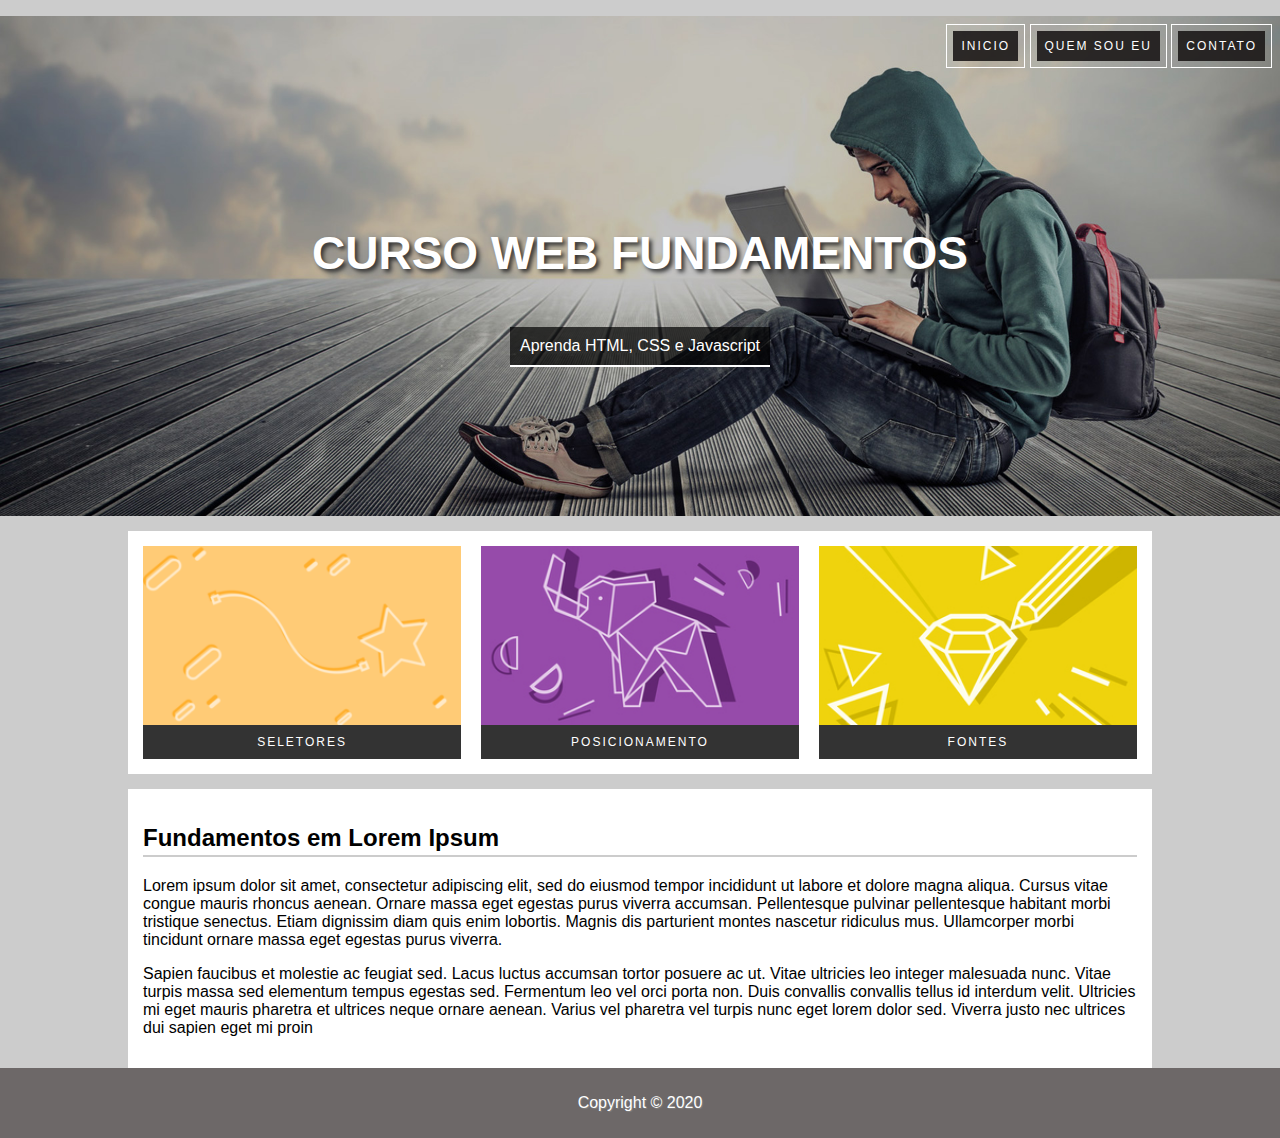
<file: Pagina-Web-Fundamentos/index.html>
<!DOCTYPE html>
<html lang="pt-br">
    <head>
        <Title>Fundamentos WEB</Title>
        <meta charset="utf-8">
        <meta name="Author" content="Lucas Misael">
        <meta name="Description" content="Como usar HTML5 e CSS na prática!">
        <link rel="stylesheet" href="css/estilo.css"> <!-- utilizei o link rel para chamar o estilo css-->
    </head>

    <body>                         <!--conteúdo de toda a página fica dentro do body-->
        <div id="principal1">  <!--utilizei uma div porque o conteúdo não tem relevancia semantica.-->

        <header class="parte1">  <!--header porque é o cabeçalho dessa div-->
            <nav>  <!--nav porque é a navegação principal do site, ou dessa div-->
        
            <ul class="links-lateral-superior"> <!--ul para fazer a lista dos links-->
                <li><a class="linkmenu" href="#">Inicio</a></li>
                <li><a class="linkmenu" href="#">Quem Sou Eu</a></li>
                <li><a class="linkmenu" href="#">Contato</a></li>
            </ul>
            </nav>

            <div class="parte2"> <!--mais uma div para poder formatar uma parte especifica, pode ter varias divs dentro de uma div-->

            <h1>Curso Web Fundamentos</h1> <!--titulo principal, geralmente 1 por página-->

            <p>Aprenda HTML, CSS e Javascript</p>  <!--sempre que for colocar algum texto, usa o p-->

        </div>

        </header>

    </div>
        
        <main> <!-- porque nao uma div? porque é o conteúdo principal, com semântica, então abre o main-->

            <section class="secao"> <!--pq não div? porque tem relevancia no main, então uma section é melhor-->

                 <div class="card card1">  <!--agora sim uma div, não pq n tem relevancia, mas para formatação. Essa div esta dentro do main, entao já foi definida a relevancia dela, apenas para fins de formatação deste conteudo em particular-->

                     <img src="imagens/card_01.png" alt=""> <!--alt vazio porque a descrição da imagem vai coincidir com o texto dentro dela, no caso aqui seletores-->
                     <p> <a class="linkcard" href="#">Seletores</a></p> <!--mesmo que seja apenas uma palavra é uma boa pratica abrir o p-->
                               
                </div>

                 <div class="card card2">  <!--pode definir uma classe principal e outra secundaria no mesmo elemento-->
                
                    <img src="imagens/card_02.jpg" alt="">
                    <p><a class="linkcard" href="#">Posicionamento </a></p>
                               
                </div>

                 <div class="card card3"> 
                
                    <img src="imagens/card_03.jpg" alt="">
                    <p><a class="linkcard" href="#">Fontes </a></p>
                               
                </div>

            </section>

            <section class="secao"> <!--porque nao uma div? porque está dentro do main, e tem relevancia, então uma section é melhor-->

                <article> <!--texto principal da pagina sempre será um article-->

                    <h2>Fundamentos em Lorem Ipsum</h2> <!--subtitulo da pagina, o h1 já foi definido antes-->

                        <p>Lorem ipsum dolor sit amet, consectetur adipiscing elit, sed do eiusmod tempor incididunt ut labore et dolore magna aliqua. Cursus vitae congue mauris rhoncus aenean. Ornare massa eget egestas purus viverra accumsan. Pellentesque pulvinar pellentesque habitant morbi tristique senectus. Etiam dignissim diam quis enim lobortis. Magnis dis parturient montes nascetur ridiculus mus. Ullamcorper morbi tincidunt ornare massa eget egestas purus viverra.</p>
                        <p>Sapien faucibus et molestie ac feugiat sed. Lacus luctus accumsan tortor posuere ac ut. Vitae ultricies leo integer malesuada nunc. Vitae turpis massa sed elementum tempus egestas sed. Fermentum leo vel orci porta non. Duis convallis convallis tellus id interdum velit. Ultricies mi eget mauris pharetra et ultrices neque ornare aenean. Varius vel pharetra vel turpis nunc eget lorem dolor sed. Viverra justo nec ultrices dui sapien eget mi proin</p>
                
                </article>

            </section>


        </main>

        <footer> <!--rodapé, poderia ter uma classe mas como é o único, não precisou. Se tiver mais, precisa colocar.-->
            <p>Copyright &copy; 2020</p> 
        </footer>



    </body>



</html>
</file>
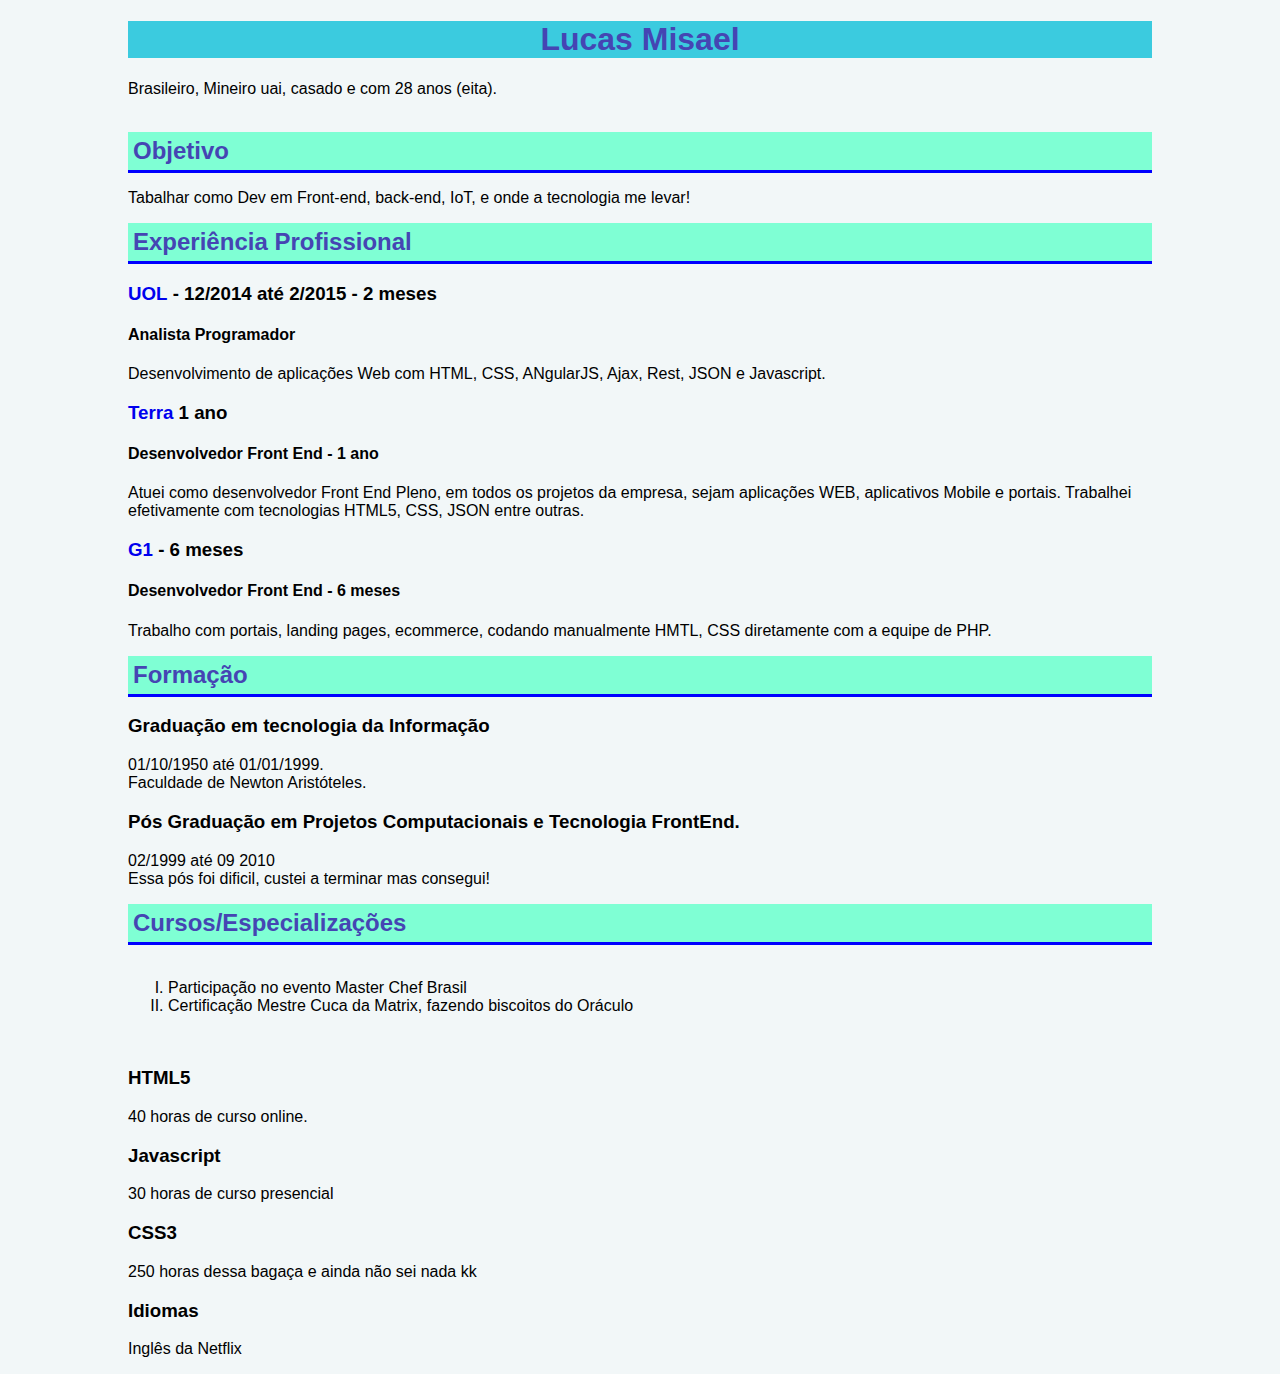
<file: exercicio-curriculo2.html>
<!DOCTYPE html>
<html lang="pt-br">
    <head>
        <Title>Curriculum Vitae</Title>
        <meta charset="utf-8">
        <meta name="Author" content="Lucas Misael">
        <meta name="Description" content="Descrição do Site">
    </head>

    <style>
        body{
            width: 80%;
            margin: auto; /* margin no auto centraliza ele na horizontal */ 
            font-family:verdana, helvetica, sans-serif;
            background-color:rgb(242, 247, 248);
        }

        h1 {
            background-color: rgb(59, 203, 223);
            font-family: sans-serif;
            text-align: center;
            color:  rgb(69, 69, 179);
        }

        h2{
            background-color: aquamarine;
            margin: 0%;
            padding: 5px;
            border-bottom: solid blue; 
            color: rgb(69, 69, 179);

        }

        ul{
            list-style-type:upper-roman;
        }

        a{
            text-decoration: none;
        }

        a:hover {
            color: black;
            background-color: aqua;
            text-decoration: underline;
        }
                 
        </style>





    <body>
        <h1>Lucas Misael</h1>

        <p> Brasileiro, Mineiro uai, casado e com 28 anos (eita).</p> <br>

        <h2>Objetivo</h2>

        <p>
            Tabalhar como Dev em Front-end, back-end, IoT, e onde a tecnologia me levar!
        </p>

        <h2>Experiência Profissional</h2>

        <p>
            <h3><a href="https://uol.com.br" target="blank"><b>UOL</b></a> - <b>12/2014 até 2/2015 - 2 meses</b></h3> 
            <h4>Analista Programador</h4>
            Desenvolvimento de aplicações Web com HTML, CSS, ANgularJS, Ajax, Rest, JSON e Javascript.

            <h3><a href="http://terra.com.br" target="blank"><b>Terra</b></a> 1 ano</h3>
            <h4>Desenvolvedor Front End - 1 ano</h4>
            Atuei como desenvolvedor Front End Pleno, em todos os projetos da empresa, sejam aplicações WEB, aplicativos Mobile
            e portais. Trabalhei efetivamente com tecnologias HTML5, CSS, JSON entre outras.

            <h3><a href="http://g1.com.br" target="blank"> G1</b></a> - 6 meses</h3>
            <h4>Desenvolvedor Front End - 6 meses</h4>
            Trabalho com portais, landing pages, ecommerce, codando manualmente HMTL, CSS diretamente com a equipe de PHP.

        </p>

     <h2>Formação</h2>

    <h3>Graduação em tecnologia da Informação</h3>
    <p>
        01/10/1950 até 01/01/1999. <br>
        Faculdade de Newton Aristóteles.
    </p>
    <h3> Pós Graduação em Projetos Computacionais e Tecnologia FrontEnd.</h3>
    <p>
        02/1999 até 09 2010 <br>
        Essa pós foi dificil, custei a terminar mas consegui!
    </p>

    <h2>Cursos/Especializações</h2>
    <ul> <br>
        <li>Participação no evento Master Chef Brasil</li>
        <li>Certificação Mestre Cuca da Matrix, fazendo biscoitos do Oráculo</li>
    </ul> <br>
    
    <h3>HTML5</h3>
    <p>40 horas de curso online.</p>
    <h3>Javascript</h3>
    <p>30 horas de curso presencial</p>
    <h3>CSS3</h3>
    <p>250 horas dessa bagaça e ainda não sei nada kk</p>
    <h3>Idiomas</h3>
    <p>Inglês da Netflix</p>

        















    </body>



</html>
</file>
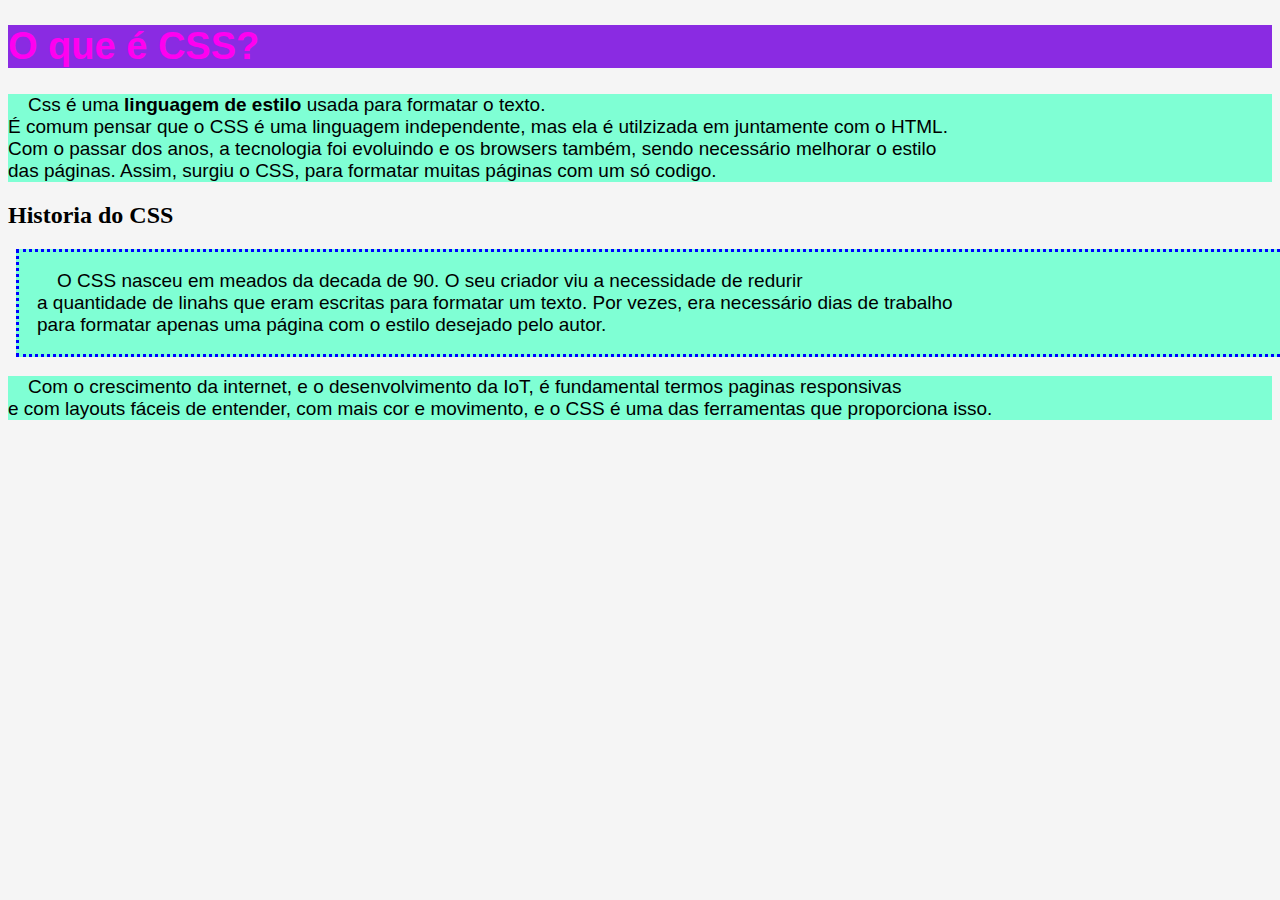
<file: teste_css.html>
<!DOCTYPE html>
<html lang="pt-br">
    <head>
        <Title>Brincando com CSS</Title>
        <meta charset="utf-8">
        <meta name="Author" content="Lucas Misael">
        <meta name="Description" content="Utilizando algumas propriedades do CSS">
    </head>

    <style>

        body {

            background-color: whitesmoke;
        }


        h1 {
            color: #FF00F0;
            text-align: left;
            text-decoration: none;
            font-size: 38px;
            font-family: Arial, Helvetica, sans-serif;
            background-color: blueviolet;
        }

        p {
            color: black;
            text-align: justify;
            text-decoration: solid;
            font-size: 19px;
            font-family: 'Arial Narrow Bold', sans-serif;
            text-indent: 20px;
            background-color: aquamarine;
        }

        .paragrafo2{ 

            margin-top: 8px;
            margin-bottom: 10px;
            margin-left: 8px;
            margin-right: 10px;
            padding: 18px;
            border-style: dotted;
            border-width: 3px;
            border-color: blue;
            width: 100%;
            height: 100%;
        

        }
    </style>

    <body>
        <h1>O que é CSS?</h1>

        <p class="paragrafo1">Css é uma <b>linguagem de estilo </b>usada para formatar o texto. <br>
            É comum pensar que o CSS é uma linguagem independente, mas ela é utilzizada em juntamente com o HTML.<br>
            Com o passar dos anos, a tecnologia foi evoluindo e os browsers também, sendo necessário melhorar o estilo <br>
            das páginas. Assim, surgiu o CSS, para formatar muitas páginas com um só codigo. <br>     
        
        </p>

        <h2>Historia do CSS</h2>

        <p class="paragrafo2"> O CSS nasceu em meados da decada de 90. O seu criador viu a necessidade de redurir <br>
        a quantidade de linahs que eram escritas para formatar um texto. Por vezes, era necessário dias de trabalho<br>
        para formatar apenas uma página com o estilo desejado pelo autor.
    
       </p>

       <p class="paragrafo3">Com o crescimento da internet, e o desenvolvimento da IoT, é fundamental termos paginas responsivas <br>
          e com layouts fáceis de entender, com mais cor e movimento, e o CSS é uma das ferramentas que proporciona isso.
       </p>


    </body>



</html>
</file>
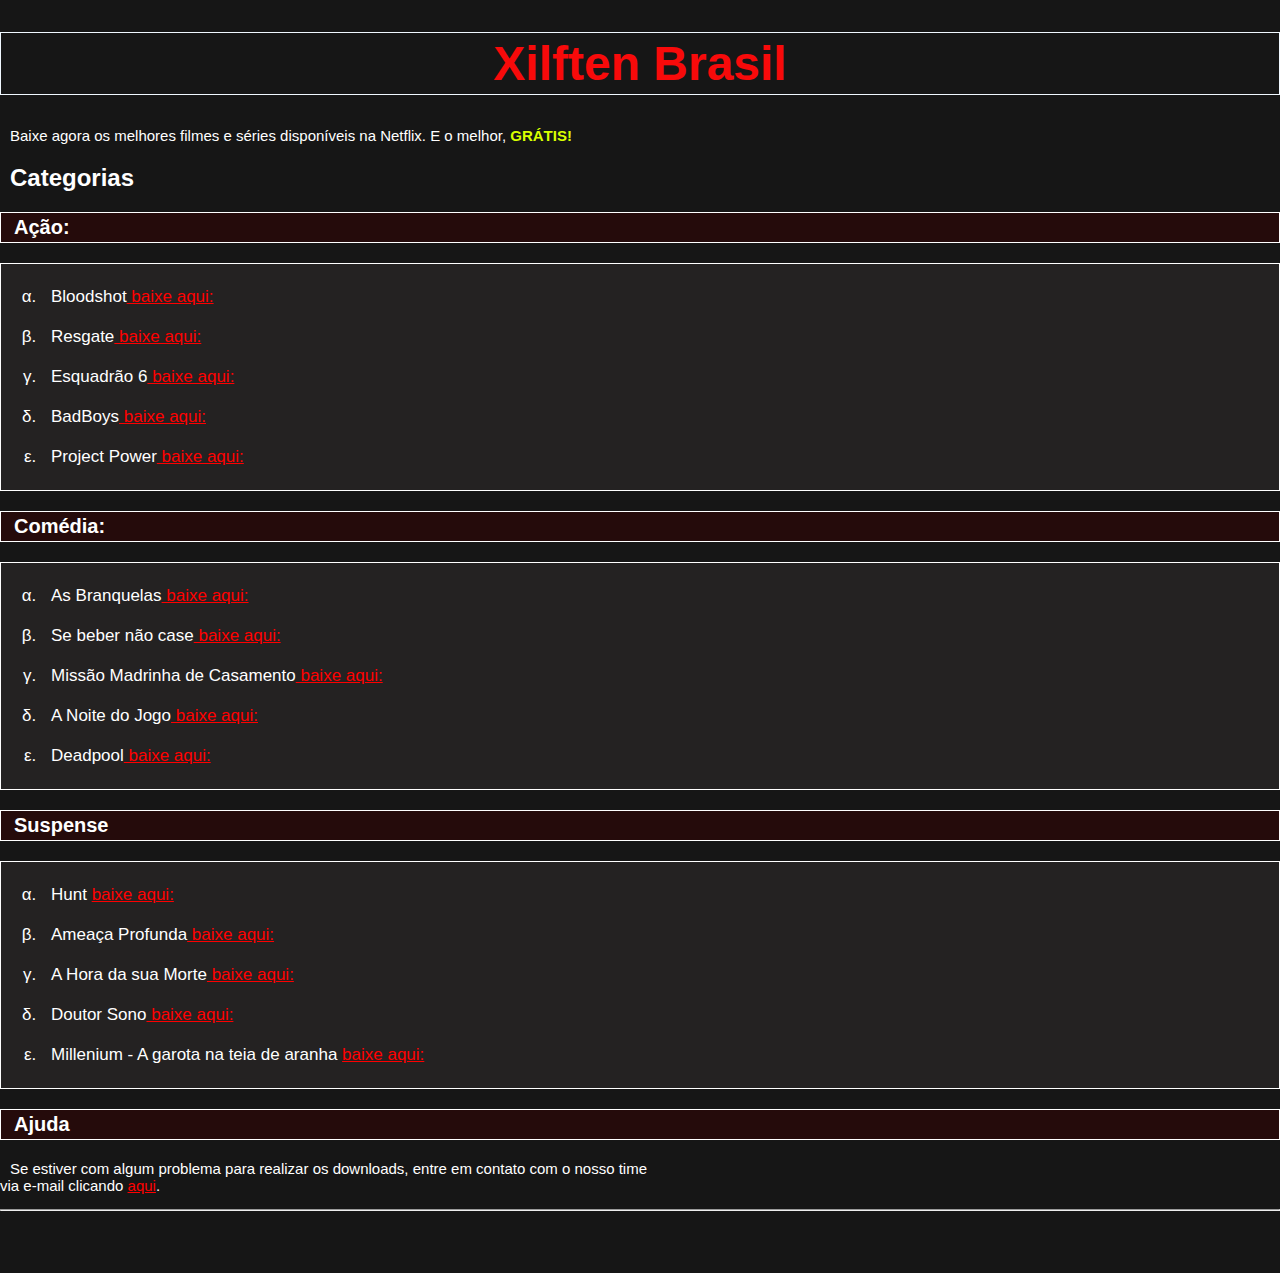
<file: Xilften.html>
<!DOCTYPE html>

<html lang="pt-br">

<head>
    <title>Xilften Brasil</title>
    <meta charset="utf8">
    <meta name="Author" content="Lucas M.">
    <meta name="description" content="Baixe grátis Filmes, Séries e Documentários na Xilten Brasil!">
    <meta name="keywords" content="torrent, download, filmes, grátis, netflix">

</head>

<style>

    body {
        background-color: rgb(22, 22, 22);
        height: 100%;
        width: 100%;
        margin: 0%;
        padding: 0%;

    }

#titulo{
    text-align: center;
    font-size: 48px;
    font-family: sans-serif;
    color: rgb(248, 10, 10);
    border: 1px;
    border-style: solid;
    border-color: aliceblue;
    padding: 3px;
}

#gratis{
    color: rgb(217, 255, 0);
 
}


.categoria{
    color: white;
    font-family: sans-serif;
    font-style: initial;
    text-align: left;
    text-indent: 10px;

}

.paragrafo{
    color: white;
    font-size: 15px;
    font-family: sans-serif;
    text-align: left;
    text-indent: 10px;
    
}

.generos{
    color: white;
    font-size: 20px;
    font-family: sans-serif;
    text-align: left;
    text-indent: 10px;
    padding: 3px;
    border: 1px white solid;
    background-color: #35020281;
    
}

.lista {
    color: white;
    text-align: left;
    text-indent: 10px;
    background-color: #242222;
    font-size: 17px;
    font-family: sans-serif;
    border: 1px white solid;
    padding-top: 3px;
    padding-bottom: 3px;

    
    
}


a:visited{

    color:aqua;
    background-color: black;

}

a:hover{
    background-color: black;
    color: aqua;
}
a:link{

    color: red;
    font-family: sans-serif;
}
a:active{
    color: green;
}

ul{

    list-style-type:lower-greek;
}

</style>



<body>
    
<h1 id="titulo">Xilften Brasil</h1>

<p class="paragrafo"> Baixe agora os melhores filmes e séries disponíveis na Netflix. E o melhor, <b id="gratis">GRÁTIS!</b></p>

<h2 class="categoria"> Categorias</h2>

<h3 class="generos">Ação:</h3>

<ul class="lista">
    <br><li>Bloodshot<a class="link" href="http://www.thepiratebay.net" target="blank"> baixe aqui:</a></li><br>
    <li>Resgate<a class="link" href="http://www.thepiratebay.net" target="blank"> baixe aqui:</a></li><br>
    <li>Esquadrão 6<a class="link" href="http://www.thepiratebay.net" target="blank"> baixe aqui:</a></li><br>
    <li>BadBoys<a class="link" href="http://www.thepiratebay.net" target="blank"> baixe aqui:</a></li><br>
    <li>Project Power<a class="link" href="http://www.thepiratebay.net" target="blank"> baixe aqui:</a></li><br>
</ul>

<h3 class="generos"> Comédia: </h3>

<ul class="lista">
    <br> <li>As Branquelas<a class="link" href="http://www.thepiratebay.net" target="blank"> baixe aqui:</a></li><br>
    <li>Se beber não case<a class="link" href="http://www.thepiratebay.net" target="blank"> baixe aqui:</a></li><br>
    <li>Missão Madrinha de Casamento<a class="link" href="http://www.thepiratebay.net" target="blank"> baixe aqui:</a></li><br>
    <li>A Noite do Jogo<a class="link" href="http://www.thepiratebay.net" target="blank"> baixe aqui:</a></li><br>
    <li>Deadpool<a class="link" href="http://www.thepiratebay.net" target="blank"> baixe aqui:</a></li><br>
</ul>
<h3 class="generos"> Suspense</h3>
<ul class="lista">
    <br> <li>Hunt <a class="link" href="http://www.thepiratebay.net" target="blank"> baixe aqui:</a></li><br>
    <li>Ameaça Profunda<a class="link" href="http://www.thepiratebay.net" target="blank"> baixe aqui:</a></li><br>
    <li>A Hora da sua Morte<a class="link" href="http://www.thepiratebay.net" target="blank"> baixe aqui:</a></li><br>
    <li>Doutor Sono<a class="link" href="http://www.thepiratebay.net" target="blank"> baixe aqui:</a></li><br>
    <li>Millenium - A garota na teia de aranha <a class="link" href="http://www.thepiratebay.net" target="blank"> baixe aqui:</a></li><br>
</ul>

<h3 class="generos">Ajuda</h3>

<p class="paragrafo">Se estiver com algum problema para realizar os downloads, entre em contato com o nosso time <br>
via e-mail clicando <a class="link" href="mailto:xilftenbrasil@xilften.vu">aqui</a>.</p> <hr>
<br>
<br>
<br>


</body>

</html>
</file>
<file: Pagina-Web-Fundamentos/css/estilo.css>
body{
    font-family: Arial, Helvetica, sans-serif; /* define a familia da fonte em todo o site */
    background: #ccc; /* cor de fundo de toda a pagina */
    margin: 0; /* colocar margin 0 no body permite zerar a margem automatica inserida pelo navegador */

}

.parte1{

    background-image: url(../imagens/bg-3.jpg); /* seleciona a imagem de fundo */
    height: 500px; /* define o tamanho da imagem em px */
    background-position: right center; /* define em qual posição a imagem vai estar, se vai pegar a parte de cima ou de baixo, esquerda ou direita da imagem*/
    background-size: cover;   /* cover para utilizar toda a imagem, cortando apenas o que sobrar, de acordo com o definido no background-position */ 
}

.parte1 nav li{

    display: inline-block; /* transformando elemento de bloco em linha e bloco*/
    list-style: none; /* tirando as bolinhas automaticas da lista*/
    padding: 6px; /* uma vez que esta em linha e bloco, um padding pra separar cada um*/
    border: 1px solid white; /* borda para estilizar cada bloco em linha*/
    
}

.parte1 nav ul{

    text-align: right; /* como está inline, o comportamento é de texto, então pode alinhar a direita */
    padding: 8px; /* padding para distanciar o elemento das margens */
    box-sizing: border-box;
}

.parte1 nav li a{  /* formatação exclusiva do link*/

    display:block; /*porque, se já foi feito acima? Porque o a por padrão é linha. então, altera pra bloco para poder formatar*/
    padding: 8px;
    background-color: rgba(27, 23, 23, 0.897); /* fundo do link*/
    text-decoration: none;
    color: white; /* cor do texto do link */
    text-transform: uppercase;/* transforma em maiusculo*/
    font-size: 12px; /*tamanho da fonte*/
    letter-spacing: 2px; /* define o tamanho do espaço entre cada letra*/
    box-sizing: border-box; /* faz o elemento nao aumentar o tamanho quando aplicar o padding*/
    

}

.linkmenu:hover {

    background-color: whitesmoke;
    color: black;
}

.parte2{

    text-align: center; /* alinhamento do texto, no caso no centro da div que ele faz parte */
    color: white; /* define a cor do texto */
    margin: 150px; /* define o tamanho da margem */

}

.parte2 h1{  /* foi selecionada a classe, depois um elemento dentro da classe, evitando criar uma classe só para o h1 */
    text-transform: uppercase; /* para colocar a fonte toda maiuscula */
    font-size: 46px; /* define o tamanho da fonte*/
    text-shadow: 3px 3px 4px #333;  /* esse atributo para colocar sombreamento */  

}

.parte2 p{

    background-color: rgba(0,0,0, .7);
    display: inline-block;
    padding: 10px;
    border-bottom: 2px solid white;


}

main{

    width: 80%; /* width é a LARGURA do objeto selecionado */  
    margin: auto; /* margin auto CENTRALIZA */
    
}

.secao{  /* é o pai dos cards */

    background-color: white; /* cor do fundo da secao1 */
    padding: 15px; /* para dar um respiro entre a margem do main e o conteudo*/
    margin-top: 15px; /* separar os dois do header e entre eles, a mesma classe com divs diferentes, ATENCAO*/
    overflow: auto;  /* para voltar a altura por causa do float nos cards*/

}

.card {

    width: 32%; /*tamanho dos elementos em relaçao a div que ele está*/
    float: left; /*deixa os elementos flutuando*/
    box-sizing: border-box; /* nao aumenta o tamanho da box se aplicar o padding */
    


}

.card1, .card2{

    margin-right: 2%; /*tamanho da margem direita em relação ao conteinter/div que ele está, pois o width do .card é 32%, da 96% do tamanho da div, entao a margem de 2% chega nos 100% */

}

.card img{

    width: 100%;  /* para o tamanho da imagem sempre estar dentro da box, sem ultrapassar*/
    display: block; /* IMAGEM É ELEMENTO INLINE, logo tem espaço embaixo. Para formatar, precisa transformar em bloco*/
}

.card p{ /* formatação dos textos abaixo dos cards*/

    background-color: #333;
    color: white;
    text-align: center;
    margin: 0;       /* margin 0 para o texto poder encostar nos cards. Ele só pode encostar porque a img que era inline foi alterada para bloco no display:block */
    padding: 10px;
    text-transform: uppercase;
    letter-spacing: 2px;
    font-size: 12px;
    
    
}

.linkcard{

    color: white;    
    text-decoration: none;
}

.linkcard:hover{

    color:black;
    background-color: white;
}

.secao article h2{ /* seleciona a classe, e o que quer dentro daquela div dessa classe*/


    border-bottom: solid 2px #ccc; /* cor da borda de baixo. BORDER É DIFERENTE DE MARGIN, atenção!! */
    padding-bottom: 3px;
  
}

footer{

    background-color: rgba(34, 25, 25, 0.555); /*cor de fundo do rodapé*/
    color: white;  /*cor do texto do rodapé*/
    text-align: center; /*alinhamento do texto, no centro*/
    text-shadow: 1px 1px 1px grey; /*sombra do texto, x y sombra e cor*/
    padding: 10px; /*aumentei o padding para centralizar o texto*/

}
</file>
